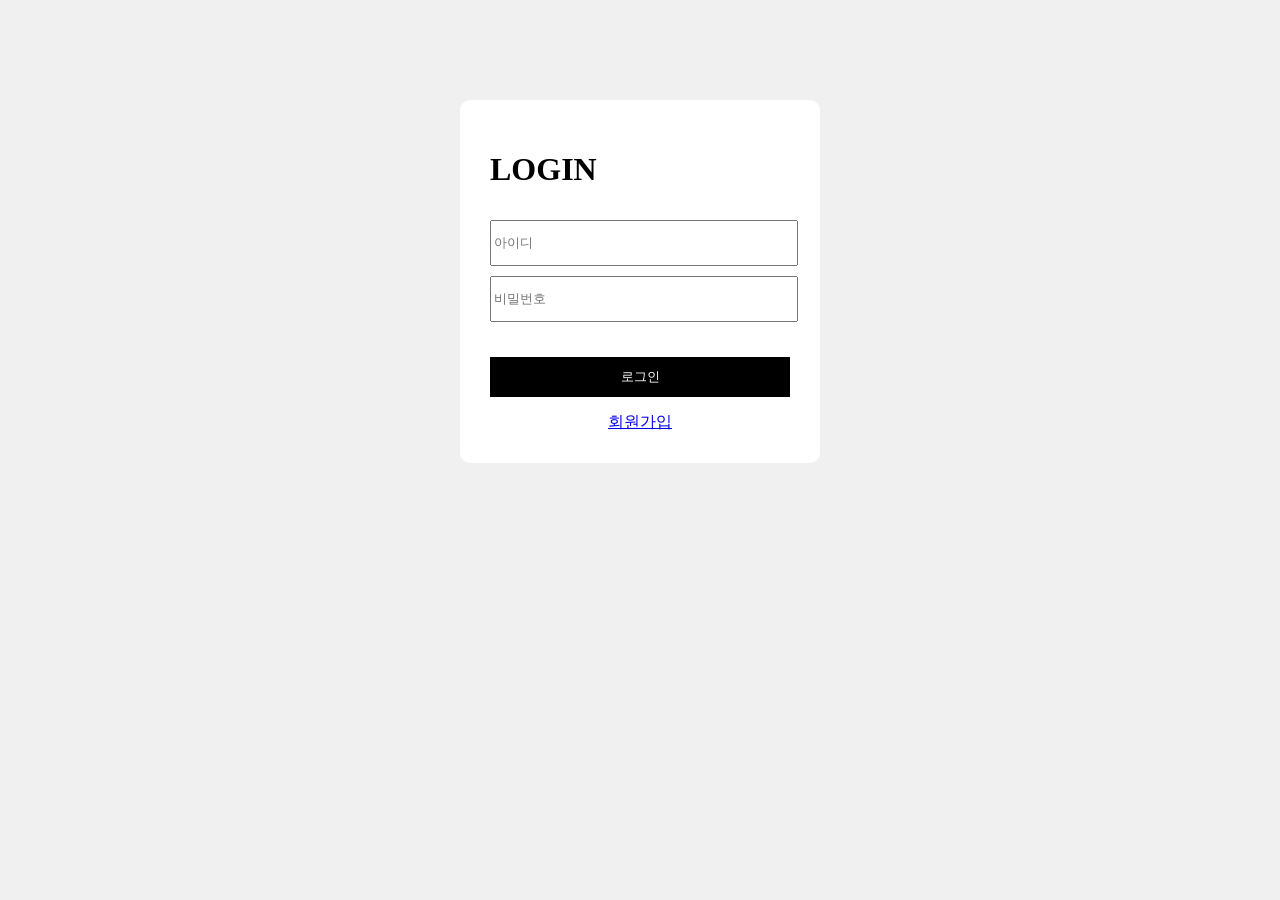
<file: index.html>
<!DOCTYPE html>
<html>

<head>

    <meta charset="UTF-8">

    <title>로그인 페이지</title>

    <link rel="stylesheet" href="css/style.css">

</head>

<body>

    <div class="login-box">

        <h1>LOGIN</h1>

        <input type="text" placeholder="아이디">

        <input type="password" placeholder="비밀번호">

        <a href="admin_users.php">
            <button>로그인</button>
        </a>

        <a href="register.html">회원가입</a>

    </div>

</body>

</html>
</file>
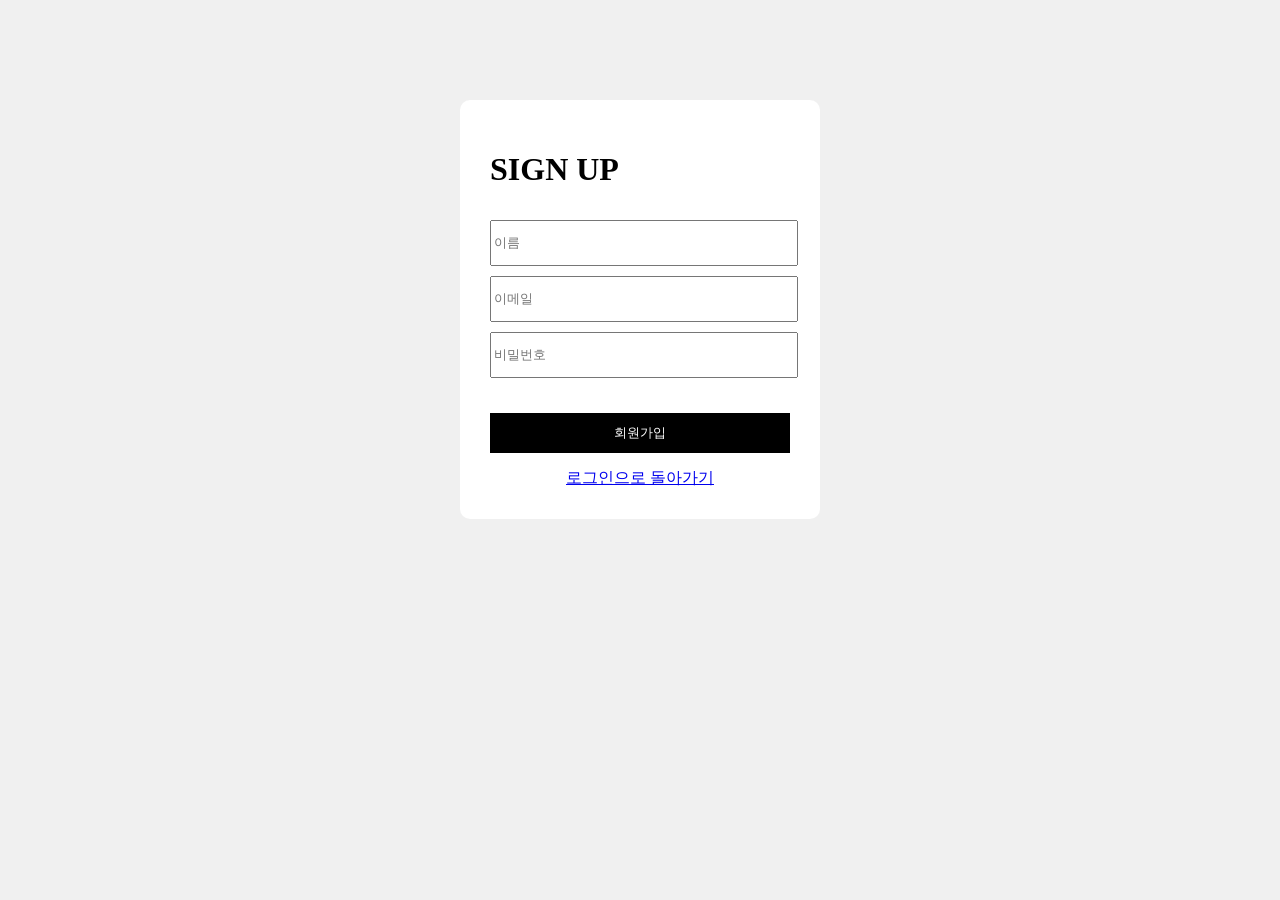
<file: register.html>
<!DOCTYPE html>
<html>

<head>

    <meta charset="UTF-8">

    <title>회원가입</title>

    <link rel="stylesheet" href="css/style.css">

</head>

<body>

    <div class="login-box">

        <h1>SIGN UP</h1>

        <input type="text" placeholder="이름">

        <input type="email" placeholder="이메일">

        <input type="password" placeholder="비밀번호">

        <a href="register_submit.php">
            <button>회원가입</button>
        </a>

         <a href="index.html">로그인으로 돌아가기</a>

    </div>

</body>

</html>
</file>
<file: css/style.css>
body{

    background-color:#f0f0f0;

}

.login-box{

    width:300px;

    background:white;

    padding:30px;

    margin:100px auto;

    border-radius:10px;

}

input{

    width:100%;

    height:40px;

    margin-top:10px;

}

button{

    width:100%;

    height:40px;

    margin-top:20px;

    background:black;

    color:white;

    border:none;

}
a{

    display:block;

    margin-top:15px;

    text-align:center;

}
</file>
